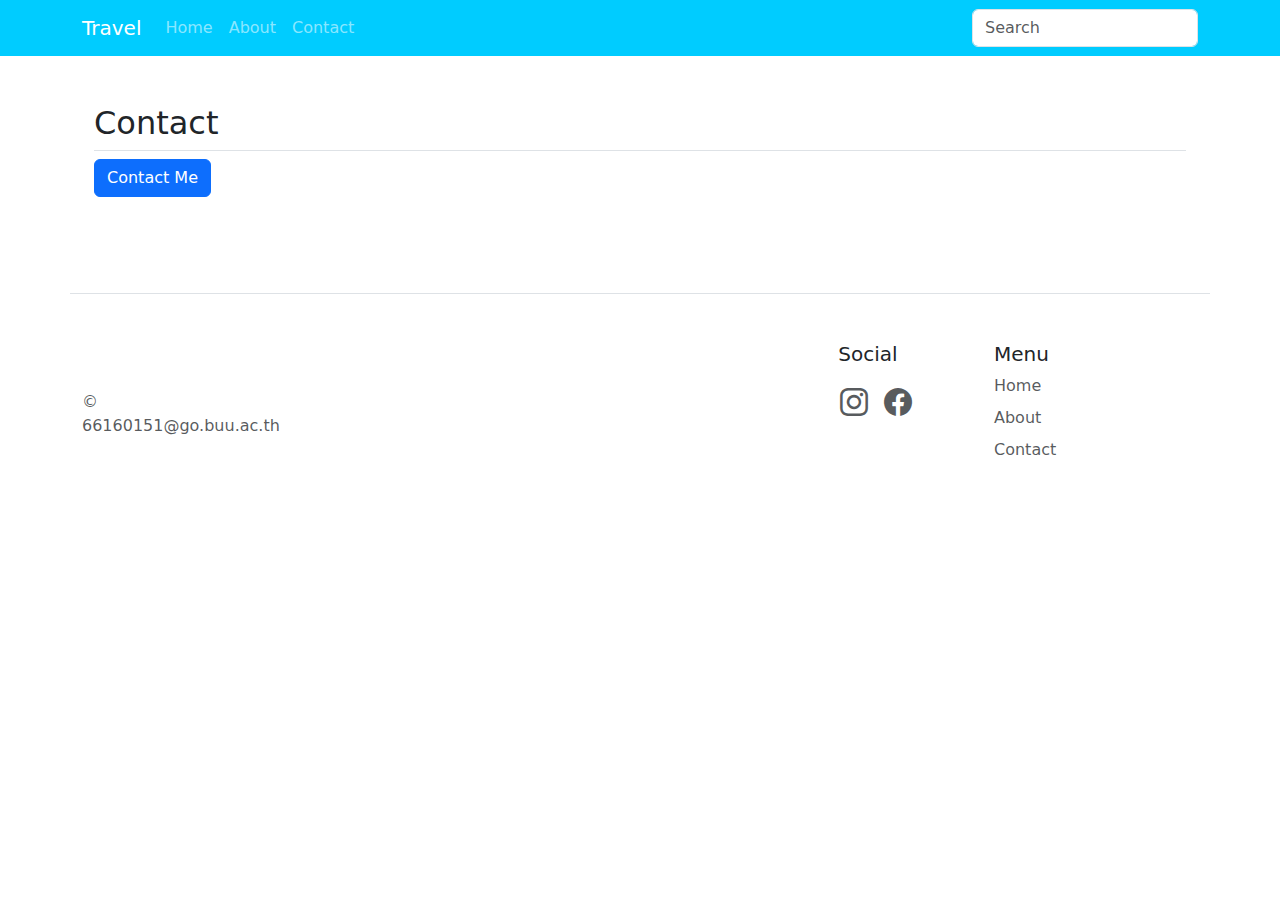
<file: Contact.html>
<!DOCTYPE html>
<html lang="en">

<head>
    <meta charset="UTF-8">
    <meta name="viewport" content="width=device-width, initial-scale=1.0">
    <title>Travel</title>
    <link href="https://cdn.jsdelivr.net/npm/bootstrap@5.3.3/dist/css/bootstrap.min.css" rel="stylesheet"
        integrity="sha384-QWTKZyjpPEjISv5WaRU9OFeRpok6YctnYmDr5pNlyT2bRjXh0JMhjY6hW+ALEwIH" crossorigin="anonymous">
    <link href="https://cdn.jsdelivr.net/npm/bootstrap-icons/font/bootstrap-icons.css" rel="stylesheet">
</head>

<body>
    <!-- Navbar -->
    <nav class="navbar navbar-expand-lg navbar-dark" style="background-color: #00CCFF;" aria-label="Ninth navbar example">
        <div class="container-xl">
          <a class="navbar-brand" href="index.html">Travel</a>
          <button class="navbar-toggler" type="button" data-bs-toggle="collapse" data-bs-target="#navbarsExample07XL" aria-controls="navbarsExample07XL" aria-expanded="false" aria-label="Toggle navigation">
            <span class="navbar-toggler-icon"></span>
          </button>
    
          <div class="collapse navbar-collapse" id="navbarsExample07XL">
            <ul class="navbar-nav me-auto mb-2 mb-lg-0">
              <li class="nav-item">
                <a class="nav-link" href="index.html">Home</a>
            </li>
            <li class="nav-item">
                <a class="nav-link" href="about.html">About</a>
            </li>
            <li class="nav-item">
                <a class="nav-link" href="contact.html">Contact</a>
            </li>
            </ul>
            <form role="search">
              <input class="form-control" type="search" placeholder="Search" aria-label="Search">
            </form>
          </div>
        </div>
      </nav>
    <!-- End Navbar -->

    <!-- Contact -->
    <div class="container px-4 py-5" id="Contact">
        <h2 class="pb-2 border-bottom">Contact</h2>
        <!-- Button trigger modal -->
        <button type="button" class="btn btn-primary" data-bs-toggle="modal" data-bs-target="#exampleModal">
            Contact Me
        </button>
        <!-- Modal -->
        <div class="modal fade" id="exampleModal" tabindex="-1" aria-labelledby="exampleModalLabel" aria-hidden="true">
            <div class="modal-dialog">
                <div class="modal-content">
                    <div class="modal-header">
                        <h1 class="modal-title fs-5" id="exampleModalLabel">Contact Me</h1>
                        <button type="button" class="btn-close" data-bs-dismiss="modal" aria-label="Close"></button>
                    </div>
                    <div class="modal-body">
                        <form>
                            <div class="mb-3">
                                <label for="email" class="form-label">Email Address</label>
                                <input type="email" class="form-control" id="email" placeholder="Enter your email"
                                    required>
                            </div>
                            <div class="mb-3">
                                <label for="message" class="form-label">Message</label>
                                <textarea class="form-control" id="message" rows="5"
                                    placeholder="Type your message here..." required></textarea>
                            </div>
                        </form>
                    </div>
                    <div class="modal-footer">
                        <button type="button" class="btn btn-secondary" data-bs-dismiss="modal">Close</button>
                        <button type="submit" class="btn btn-primary">Send Message</button>
                    </div>
                </div>
            </div>
        </div>
    </div>
    <!-- End Contact -->

    <!-- Footer -->
    <div class="container">
        <footer class="row row-cols-1 row-cols-sm-2 row-cols-md-5 py-5 my-5 border-top">
            <div class="col mb-3">
                <a href="/" class="d-flex align-items-center mb-3 link-body-emphasis text-decoration-none">
                    <svg class="bi me-2" width="40" height="32">
                        <use xlink:href="#bootstrap"></use>
                    </svg>
                </a>
                <p class="text-body-secondary">© 66160151@go.buu.ac.th</p>
            </div>

            <div class="col mb-3">

            </div>

            <div class="col mb-3">

            </div>

            <div class="col mb-3 d-flex flex-column align-items-center">
                <h5 class="mb-3">Social</h5>
                <ul class="nav justify-content-center list-unstyled d-flex">
                    <li class="ms-3">
                        <a class="text-body-secondary" href="https://www.instagram.com/wrcy.s/?hl=en">
                            <i class="bi bi-instagram fs-3"></i>
                        </a>
                    </li>
                    <li class="ms-3">
                        <a class="text-body-secondary" href="https://www.facebook.com/inkjett.1">
                            <i class="bi bi-facebook fs-3"></i>
                        </a>
                    </li>
                </ul>
            </div>

            <div class="col mb-3">
                <h5>Menu</h5>
                <ul class="nav flex-column">
                    <li class="nav-item mb-2"><a href="index.html" class="nav-link p-0 text-body-secondary">Home</a>
                    </li>
                    <li class="nav-item mb-2"><a href="about.html" class="nav-link p-0 text-body-secondary">About</a>
                    </li>
                    <li class="nav-item mb-2"><a href="contact.html"
                            class="nav-link p-0 text-body-secondary">Contact</a></li>
                </ul>
            </div>
        </footer>
    </div>
    <!-- End Footer -->

    <script src="https://cdn.jsdelivr.net/npm/bootstrap@5.3.3/dist/js/bootstrap.bundle.min.js"
        integrity="sha384-YvpcrYf0tY3lHB60NNkmXc5s9fDVZLESaAA55NDzOxhy9GkcIdslK1eN7N6jIeHz"
        crossorigin="anonymous"></script>
</body>

</html>
</file>
